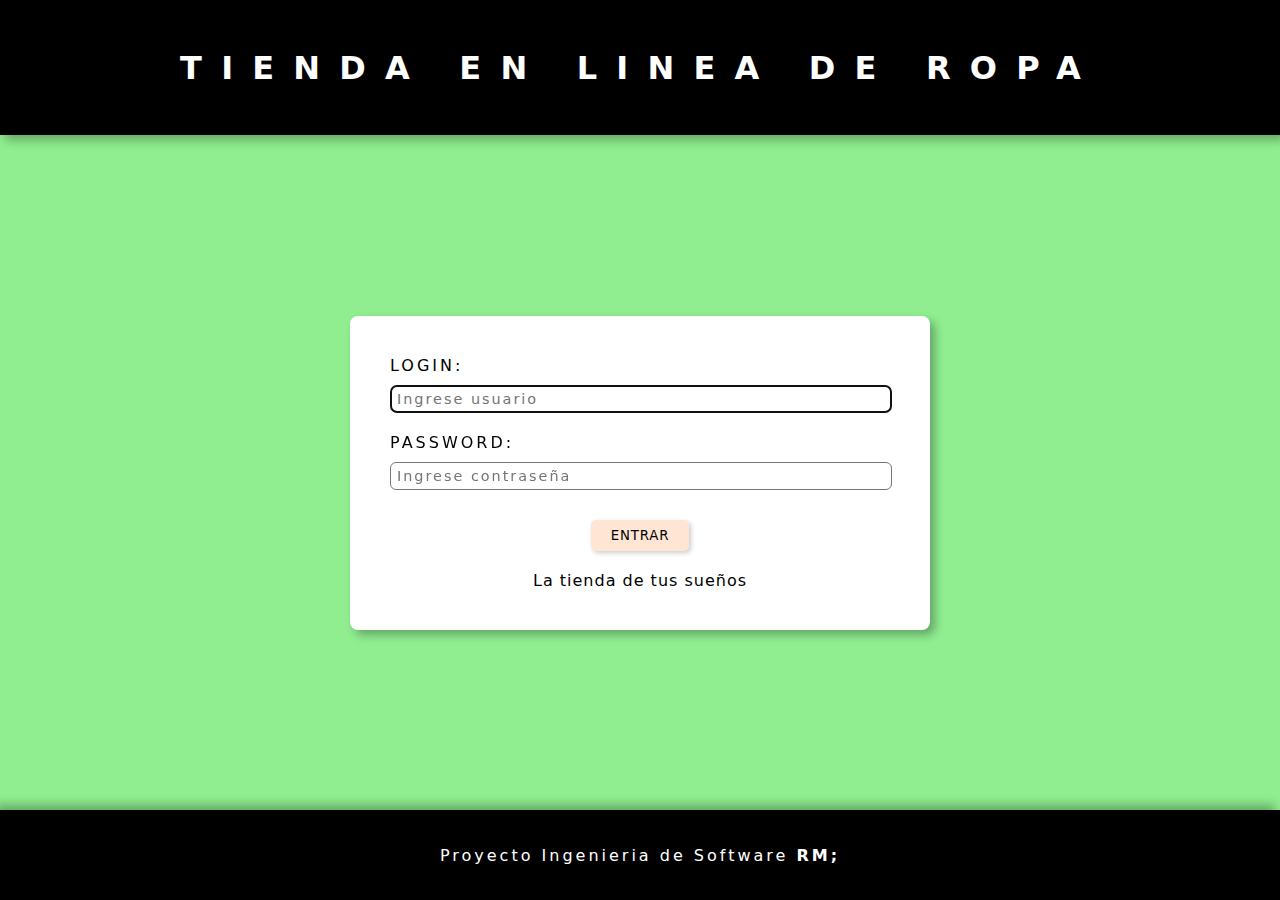
<file: index.html>
<!DOCTYPE html>
<html lang="es">
<head>
    <meta charset="UTF-8">
    <meta http-equiv="X-UA-Compatible" content="IE=edge">
    <meta name="viewport" content="width=device-width, initial-scale=1.0">
    <title>Login</title>
    <link href="styles/style_index.css" rel="stylesheet" type="text/css">
</head>
<body>
  <header>
    <h1>Tienda en Linea de Ropa</h1>
  </header>
  <main>
    <form id="login_form" class="form_class" action="templates/admin/dashboard.html" method="post">
      <div class="form_div">
        <label>Login:</label>
        <input class="field_class" name="login_txt" type="text" placeholder="Ingrese usuario" autofocus>
        <label>Password:</label>
        <input id="pass" class="field_class" name="password_txt" type="password" placeholder="Ingrese contraseña">
        <button class="submit_class" type="submit" form="login_form" onclick="">Entrar</button>
      </div>
      <div class="info_div">
        <p>La tienda de tus sueños</p>
      </div>
    </form>
  </main>
  <footer>
    <p>Proyecto Ingenieria de Software <a href="#">RM;</a></p>
  </footer>
</body>
</html>
</file>
<file: styles/style_index.css>
* {
    padding: 0px;
    margin: 0px;
  }
  body {
    background-color: lightgreen;
  }
  header {
    background-color: black;
    color: white;
    display: flex;
    align-items: center;
    justify-content: center;
    height: 15vh;
    box-shadow: 5px 5px 10px rgb(0, 0, 0, 0.3);
  }
  h1 {
    letter-spacing: 1.5vw;
    font-family: "system-ui";
    text-transform: uppercase;
    text-align: center;
  }
  main {
    display: flex;
    align-items: center;
    justify-content: center;
    height: 75vh;
    width: 100%;
    background: url(https://upload.wikimedia.org/wikipedia/commons/thumb/0/0b/Mountains-1412683.svg/1280px-Mountains-1412683.svg.png)
      no-repeat center center;
    background-size: cover;
  }
  .form_class {
    width: 500px;
    padding: 40px;
    border-radius: 8px;
    background-color: white;
    font-family: "system-ui";
    box-shadow: 5px 5px 10px rgb(0, 0, 0, 0.3);
  }
  .form_div {
    text-transform: uppercase;
  }
  .form_div > label {
    letter-spacing: 3px;
    font-size: 1rem;
  }
  .info_div {
    text-align: center;
    margin-top: 20px;
  }
  .info_div {
    letter-spacing: 1px;
  }
  .field_class {
    width: 100%;
    border-radius: 6px;
    border-style: solid;
    border-width: 1px;
    padding: 5px 0px;
    text-indent: 6px;
    margin-top: 10px;
    margin-bottom: 20px;
    font-family: "system-ui";
    font-size: 0.9rem;
    letter-spacing: 2px;
  }
  .submit_class {
    border-style: none;
    border-radius: 5px;
    background-color: #ffe6d4;
    padding: 8px 20px;
    font-family: "system-ui";
    text-transform: uppercase;
    letter-spacing: 0.8px;
    display: block;
    margin: auto;
    margin-top: 10px;
    box-shadow: 2px 2px 5px rgb(0, 0, 0, 0.2);
    cursor: pointer;
  }
  footer {
    height: 10vh;
    background-color: black;
    color: white;
    display: flex;
    align-items: center;
    justify-content: center;
    box-shadow: -5px -5px 10px rgb(0, 0, 0, 0.3);
  }
  footer > p {
    text-align: center;
    font-family: "system-ui";
    letter-spacing: 3px;
  }
  footer > p > a {
    text-decoration: none;
    color: white;
    font-weight: bold;
  }
</file>
